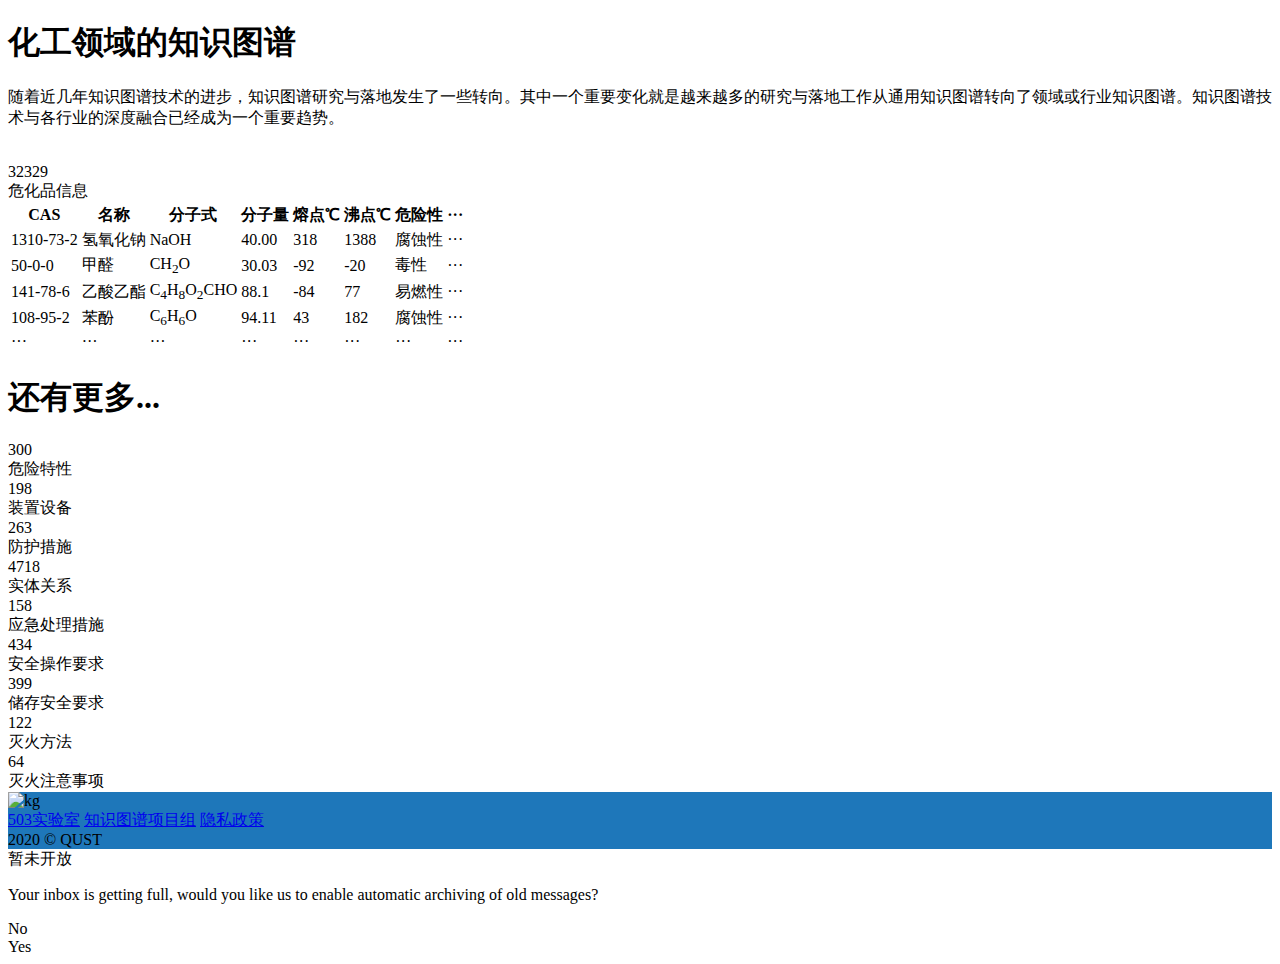
<file: src/main/resources/templates/index.html>
<!DOCTYPE html>
<html lang="zh" xmlns:th="http://www.thymeleaf.org">
<head>
    <meta charset="utf-8"/>
    <title>化工知识图谱</title>
    <link rel="stylesheet" type="text/css" th:href="@{~/ui/semantic/semantic.min.css}">
    <link rel="stylesheet" type="text/css" th:href="@{~/ui/semantic/style.css}">
    <script th:src="@{~/js/jquery-3.1.1.min.js}"></script>
    <script th:src="@{~/ui/semantic/semantic.min.js}"></script>
    <script th:src="@{~/js/nav.js}"></script>
</head>
<body>
<nav th:include="layout/nav::nav"></nav>
<div class="ui main text container">
    <h1 class="ui header">化工领域的知识图谱</h1>
    <p></p>
    <p>随着近几年知识图谱技术的进步，知识图谱研究与落地发生了一些转向。其中一个重要变化就是越来越多的研究与落地工作从通用知识图谱转向了领域或行业知识图谱。知识图谱技术与各行业的深度融合已经成为一个重要趋势。</p>
    <img th:src="@{~/assets/images/know.jpg}" alt="" style="width: 300px;">
    <div class="ui divider"></div>
    <div class="ui statistics">
        <div class="red statistic" style="margin: auto">
            <div class="value">
                32329
            </div>
            <div class="label">
                危化品信息
            </div>
        </div>
        <table class="ui red table">
            <thead>
            <tr>
                <th>CAS</th>
                <th>名称</th>
                <th>分子式</th>
                <th>分子量</th>
                <th>熔点℃</th>
                <th>沸点℃</th>
                <th>危险性</th>
                <th>···</th>
            </tr>
            </thead>
            <tbody>
            <tr>
                <td>1310-73-2</td>
                <td>氢氧化钠</td>
                <td>NaOH</td>
                <td>40.00</td>
                <td>318</td>
                <td>1388</td>
                <td>腐蚀性</td>
                <td>···</td>
            </tr>
            <tr>
                <td>50-0-0</td>
                <td>甲醛</td>
                <td>CH<sub>2</sub>O</td>
                <td>30.03</td>
                <td>-92</td>
                <td>-20</td>
                <td>毒性</td>
                <td>···</td>
            </tr>
            <tr>
                <td>141-78-6</td>
                <td>乙酸乙酯</td>
                <td>C<sub>4</sub>H<sub>8</sub>O<sub>2</sub>CHO</td>
                <td>88.1</td>
                <td>-84</td>
                <td>77</td>
                <td>易燃性</td>
                <td>···</td>
            </tr>
            <tr>
                <td>108-95-2</td>
                <td>苯酚</td>
                <td>C<sub>6</sub>H<sub>6</sub>O</td>
                <td>94.11</td>
                <td>43</td>
                <td>182</td>
                <td>腐蚀性</td>
                <td>···</td>
            </tr>
            <tr>
                <td>···</td>
                <td>···</td>
                <td>···</td>
                <td>···</td>
                <td>···</td>
                <td>···</td>
                <td>···</td>
                <td>···</td>
            </tr>
            </tbody>
        </table>
    </div>
    <p></p>
    <p></p>
    <h1 class="ui header">还有更多...</h1>
    <p></p>
    <div class="ui divider"></div>
    <div class="ui statistics">
        <div class="orange statistic">
            <div class="value">
                300
            </div>
            <div class="label">
                危险特性
            </div>
        </div>
        <div class="yellow statistic">
            <div class="value">
                198
            </div>
            <div class="label">
                装置设备
            </div>
        </div>
        <div class="olive statistic">
            <div class="value">
                263
            </div>
            <div class="label">
                防护措施
            </div>
        </div>
        <div class="green statistic">
            <div class="value">
                4718
            </div>
            <div class="label">
                实体关系
            </div>
        </div>
        <div class="teal statistic">
            <div class="value">
                158
            </div>
            <div class="label">
                应急处理措施
            </div>
        </div>
        <div class="blue statistic">
            <div class="value">
                434
            </div>
            <div class="label">
                安全操作要求
            </div>
        </div>
        <div class="violet statistic">
            <div class="value">
                399
            </div>
            <div class="label">
                储存安全要求
            </div>
        </div>
        <div class="purple statistic">
            <div class="value">
                122
            </div>
            <div class="label">
                灭火方法
            </div>
        </div>
        <div class="pink statistic">
            <div class="value">
                64
            </div>
            <div class="label">
                灭火注意事项
            </div>
        </div>
    </div>
</div>

<div class="ui inverted vertical footer segment" style="background-color: #1e77ba">
    <div class="ui center aligned container">
        <img th:src="@{~/assets/images/kg.png}" class="ui centered mini image" alt="kg">
        <div class="ui horizontal inverted small divided link list">
            <a class="item" href="#">503实验室</a>
            <a class="item" href="#">知识图谱项目组</a>
            <a class="item" href="#">隐私政策</a>
        </div>
        <div class="ui horizontal inverted">
            <span>2020 © ️QUST</span>
        </div>

    </div>
</div>

<div class="ui basic modal">
    <div class="ui icon header">
        <i class="archive icon"></i>
        暂未开放
    </div>
    <div class="content">
        <p>Your inbox is getting full, would you like us to enable automatic archiving of old messages?</p>
    </div>
    <div class="actions">
        <div class="ui red basic cancel inverted button">
            <i class="remove icon"></i>
            No
        </div>
        <div class="ui green ok inverted button">
            <i class="checkmark icon"></i>
            Yes
        </div>
    </div>
</div>

</body>

</html>
</file>
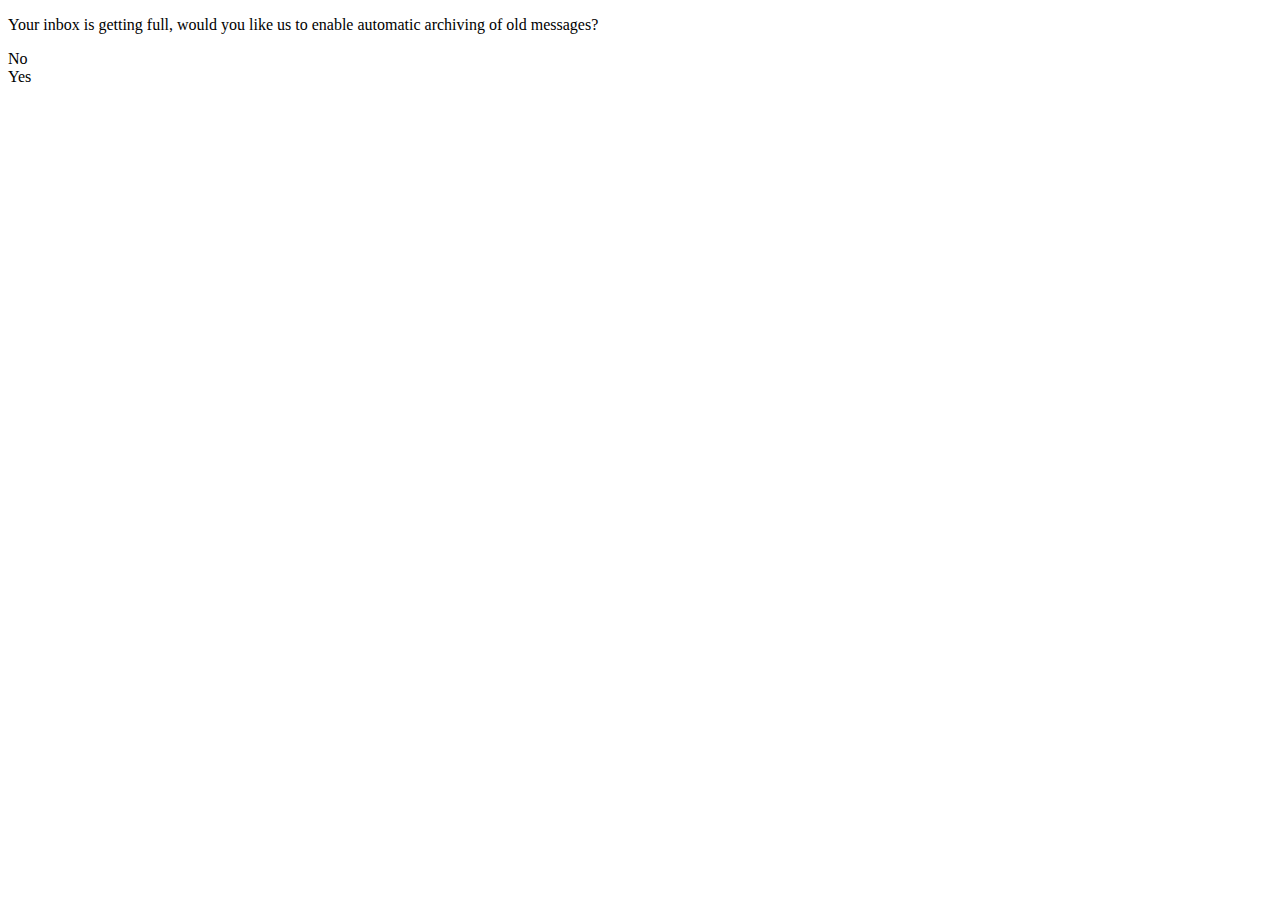
<file: src/main/resources/templates/components/modal.html>
<!DOCTYPE html>
<html lang="zh" xmlns:th="http://www.thymeleaf.org">
<div th:fragment="modal(params)">
    <div class="ui basic modal">
        <div class="ui icon header">
            <i class="archive icon"></i>
            <span th:text="${params}.title"></span>
        </div>
        <div class="content">
            <p>Your inbox is getting full, would you like us to enable automatic archiving of old messages?</p>
        </div>
        <div class="actions">
            <div class="ui red basic cancel inverted button">
                <i class="remove icon"></i>
                No
            </div>
            <div class="ui green ok inverted button">
                <i class="checkmark icon"></i>
                Yes
            </div>
        </div>
    </div>
</div>
</html>
</file>
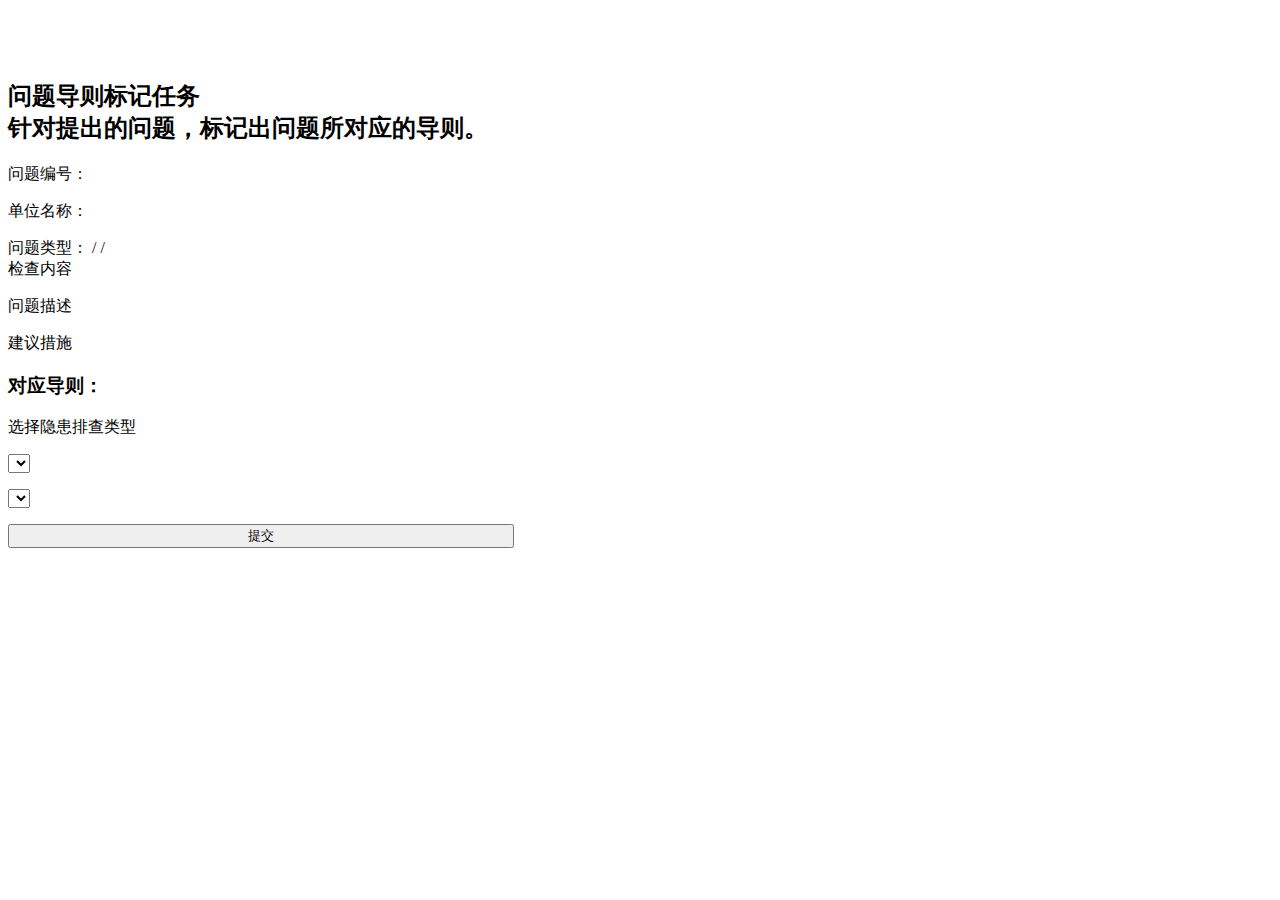
<file: src/main/resources/templates/page/question-guide.html>
<!DOCTYPE html>
<html lang="zh" xmlns:th="http://www.thymeleaf.org">
<head>
    <meta charset="UTF-8">
    <title>问题导则标记任务</title>
    <link rel="stylesheet" type="text/css" th:href="@{~/ui/semantic/semantic.min.css}">
    <link rel="stylesheet" type="text/css" th:href="@{~/ui/semantic/style.css}">
    <script th:src="@{~/js/jquery-3.1.1.min.js}"></script>
    <script th:src="@{~/ui/semantic/semantic.min.js}"></script>
    <script th:src="@{~/js/question-guide.js}"></script>
</head>
<body>
<nav th:include="layout/nav::nav"></nav>
<div class="ui container" style="margin-top: 80px;">
    <h2 class="ui header">
        问题导则标记任务
        <div class="sub header">针对提出的问题，标记出问题所对应的导则。</div>
    </h2>
    <div class="ui divider"></div>
    <div class="ui teal indicating progress" id="progress" th:data-value="${taggedCount}" th:data-total="${allCount}">
        <div class="bar"></div>
        <div class="label"></div>
    </div>
    <div class="ui horizontal segments" th:if="${question}" >
        <div class="ui segment" style="width: 60%;" th:object="${question}">
            <div class="ui message">
                <div class="header">问题编号：<span th:text="*{id}"></span></div>
                <p></p>
                <div class="header">单位名称：<span th:text="*{orgName}"></span></div>
                <p></p>
                <div class="header">问题类型：
                    <span th:text="*{proCatalog}"></span> / <span
                            th:text="*{oneLevelFactor}"></span> /
                    <span th:text="*{twoLevelFactor}"></span></div>
            </div>
            <div class="ui message">
                <div class="header">检查内容</div>
                <p th:text="*{checkContent}"></p>
            </div>
            <div class="ui positive message">
                <div class="header">问题描述</div>
                <p th:text="*{questionDesc}"></p>
            </div>
            <div class="ui message">
                <div class="header">建议措施</div>
                <p th:text="*{suggest}"></p>
            </div>
        </div>
        <div class="ui segment" style="width: 40%;">
            <form th:action="@{/relation/tag-task/question-guide/post}" th:method="post">
                <h3 class="ui header">对应导则：</h3>
                <div class="ui divider"></div>
                <div class="ui floating dropdown labeled icon button" id="guide">
                    <i class="book icon"></i>
                    <span class="text">选择隐患排查类型</span>
                    <div class="menu">
                        <div class="item" th:each="check: ${checkList}" th:text="${check.id}+'.'+${check.checkName}"></div>
                    </div>
                </div>
                <p></p>
                <select class="ui fluid dropdown" id="type"></select>
                <p></p>
                <select class="ui fluid dropdown" id="item"></select>
                <input type="hidden" id="itemId" th:field="${form.checkItemId}">
                <input type="hidden" id="questionId" th:field="${form.questionId}" required>
                <p></p>
                <input type="submit" class="ui violet inverted button" value="提交" style="width: 100%;">
            </form>
        </div>
    </div>
</div>
</body>
</html>
</file>
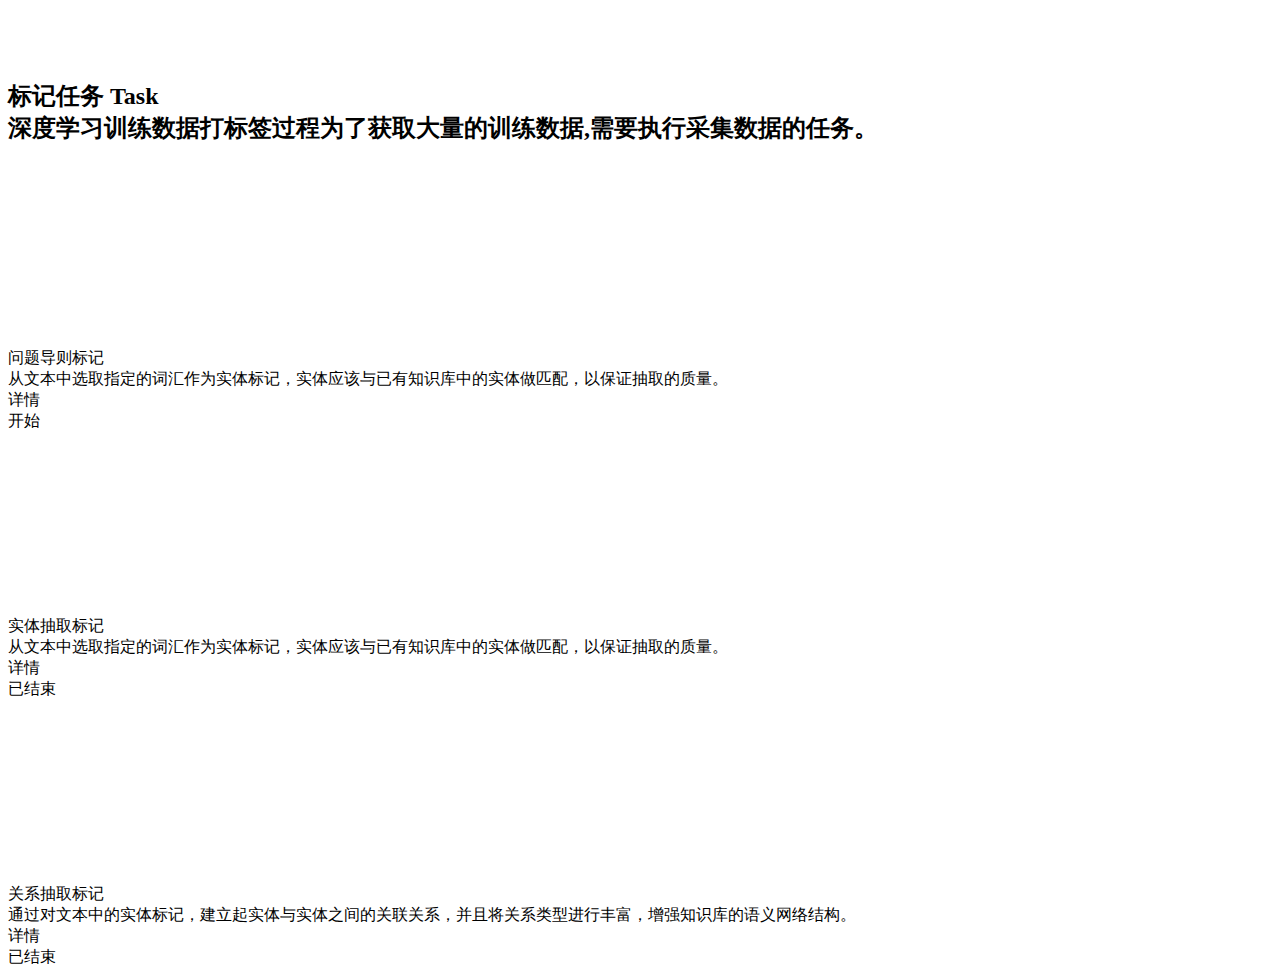
<file: src/main/resources/templates/page/tag-task.html>
<!DOCTYPE html>
<html lang="zh" xmlns:th="http://www.thymeleaf.org">
<head>
    <meta charset="UTF-8">
    <title>相关工作 - 标记任务</title>
    <link rel="stylesheet" type="text/css" th:href="@{~/ui/semantic/semantic.min.css}">
    <link rel="stylesheet" type="text/css" th:href="@{~/ui/semantic/style.css}">
    <script th:src="@{~/js/jquery-3.1.1.min.js}"></script>
    <script th:src="@{~/ui/semantic/semantic.min.js}"></script>
    <script th:src="@{~/js/tag-task.js}"></script>
</head>
<body>
<nav th:include="layout/nav::nav"></nav>
<div class="ui container" style="margin-top: 80px;" >

    <h2 class="ui header">
        标记任务 Task
        <div class="sub header">深度学习训练数据打标签过程为了获取大量的训练数据,需要执行采集数据的任务。</div>
    </h2>
    <div class="ui divider"></div>

    <div class="ui three column grid">
        <div class="column">
            <div class="ui card"
                 data-html="<div class='header'>User Rating</div><div class='content'><div class='ui star rating'><i class='active icon'></i><i class='active icon'></i><i class='active icon'></i><i class='active icon'></i><i class='active icon'></i></div></div>">
                <div class="image">
                    <img th:src="@{~/assets/images/question.png}" style="height: 180px;">
                </div>
                <div class="content">
                    <div class="header">问题导则标记</div>
                    <div class="description">从文本中选取指定的词汇作为实体标记，实体应该与已有知识库中的实体做匹配，以保证抽取的质量。
                    </div>
                </div>
                <div class="ui two bottom attached buttons">
                    <div class="ui button"><i class="add icon"></i> 详情</div>
                    <div class="ui primary button" th:onclick="questionGuideTask()"><i class="play icon"></i> 开始</div>
                </div>
            </div>
        </div>
        <div class="column">
            <div class="ui card"
                 data-html="<div class='header'>User Rating</div><div class='content'><div class='ui star rating'><i class='active icon'></i><i class='active icon'></i><i class='active icon'></i><i class='active icon'></i><i class='active icon'></i></div></div>">
                <div class="image">
                    <img th:src="@{~/assets/images/word.png}" style="height: 180px;">
                </div>
                <div class="content">
                    <div class="header">实体抽取标记</div>
                    <div class="description">从文本中选取指定的词汇作为实体标记，实体应该与已有知识库中的实体做匹配，以保证抽取的质量。
                    </div>
                </div>
                <div class="ui two bottom attached buttons">
                    <div class="ui button"><i class="add icon"></i> 详情</div>
                    <div class="ui primary button disabled"><i class="play icon"></i> 已结束</div>
                </div>
            </div>
        </div>

        <div class="column">
            <div class="ui card"
                 data-html="<div class='header'>User Rating</div><div class='content'><div class='ui star rating'><i class='active icon'></i><i class='active icon'></i><i class='active icon'></i><i class='active icon'></i><i class='active icon'></i></div></div>">
                <div class="image">
                    <img th:src="@{~/assets/images/network.jpeg}" style="height: 180px;">
                </div>
                <div class="content">
                    <div class="header">关系抽取标记</div>
                    <div class="description">通过对文本中的实体标记，建立起实体与实体之间的关联关系，并且将关系类型进行丰富，增强知识库的语义网络结构。
                    </div>
                </div>
                <div class="ui two bottom attached buttons">
                    <div class="ui button"><i class="add icon"></i> 详情</div>
                    <div class="ui primary button disabled"><i class="play icon"></i> 已结束</div>
                </div>
            </div>
        </div>
    </div>
</div>
</body>
</html>
</file>
